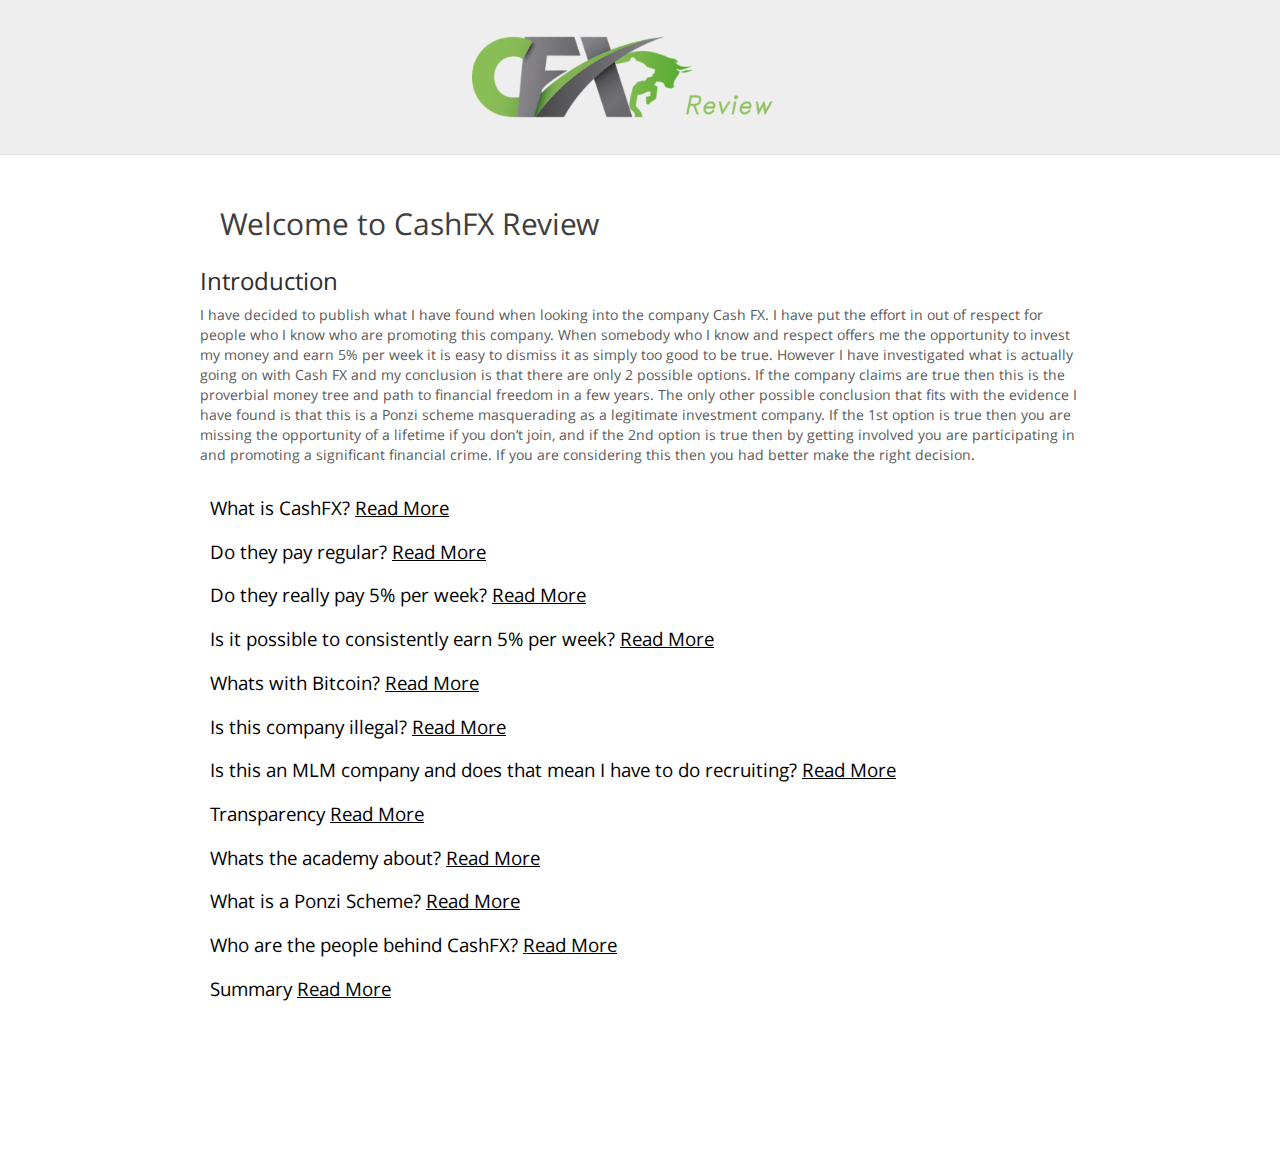
<file: index.html>
<!DOCTYPE HTML>
<html>
<head>
	<meta charset="UTF-8">
	<title>CashFX Review</title>
	<link rel="stylesheet" href="css/style.css" type="text/css">
</head>
<body>
	<div id="header">
		<div>
			<div class="logo">
				<a href="index.html">
					<img src="images/cashfxreview.png" alt="Cash FX Review Image"/>
				</a>
			</div>
		</div>
	</div>
	<div id="contents">
		<div id="tagline" class="clearfix">
			<h1>Welcome to CashFX Review</h1>
			<h2>Introduction</h2>
			<p class="smalltext">
				I have decided to publish what I have found when looking into the company Cash FX. I have put the effort in out of respect for people who I know who are promoting this company. When somebody who I know and respect offers me the opportunity to invest my money and earn 5% per week it is easy to dismiss it as simply too good to be true. However I have investigated what is actually going on with Cash FX and my conclusion is that there are only 2 possible options. If the company claims are true then this is the proverbial money tree and path to financial freedom in a few years. The only other possible conclusion that fits with the evidence I have found is that this is a Ponzi scheme masquerading as a legitimate investment company. If the 1st option is true then you are missing the opportunity of a lifetime if you don’t join, and if the 2nd option is true then by getting involved you are participating in and promoting a significant financial crime. If you are considering this then you had better make the right decision.
			</p>
			<div style="margin-left: 10px;">
				<h3>
					<a href="what-is-cashfx.html">What is CashFX? <span class="gimme-underline">Read More</span></a>
				</h3>
				<h3>
					<a href="do-they-pay-regular.html">Do they pay regular? <span class="gimme-underline">Read More</span></a>
				</h3>
				<h3>
					<a href="do-they-really-pay-5-percent-per-week.html">Do they really pay 5% per week? <span class="gimme-underline">Read More</span></a>
				</h3>
				<h3>
					<a href="is-it-possible-to-consistently-earn-5-percent-per-week.html">Is it possible to consistently earn 5% per week? <span class="gimme-underline">Read More</span></a>
				</h3>
				<h3>
					<a href="whats-with-bitcoin.html">Whats with Bitcoin? <span class="gimme-underline">Read More</span></a>
				</h3>
				<h3>
					<a href="is-this-company-illegal.html">Is this company illegal? <span class="gimme-underline">Read More</span></a>
				</h3>
				<h3>
					<a href="is-this-an-mlm-company-and-does-that-mean-i-have-to-do-recruiting.html">Is this an MLM company and does that mean I have to do recruiting? <span class="gimme-underline">Read More</span></a>
				</h3>
				<h3>
					<a href="transparency.html">Transparency <span class="gimme-underline">Read More</span></a>
				</h3>
				<h3>
					<a href="whats-the-academy-about.html">Whats the academy about? <span class="gimme-underline">Read More</span></a>
				</h3>
				<h3>
					<a href="what-is-a-ponzi-scheme.html">What is a Ponzi Scheme? <span class="gimme-underline">Read More</span></a>
				</h3>
				<h3>
					<a href="people.html">Who are the people behind CashFX? <span class="gimme-underline">Read More</span></a>
				</h3>
				<h3>
					<a href="summary.html">Summary <span class="gimme-underline">Read More</span></a>
				</h3>
			</div>
			<div>
				<p>
					
				</p>
				<p>
					
				</p>
				<p>
					
				</p>
			</div>
		</div>
	</div>
</body>
</html>
</file>
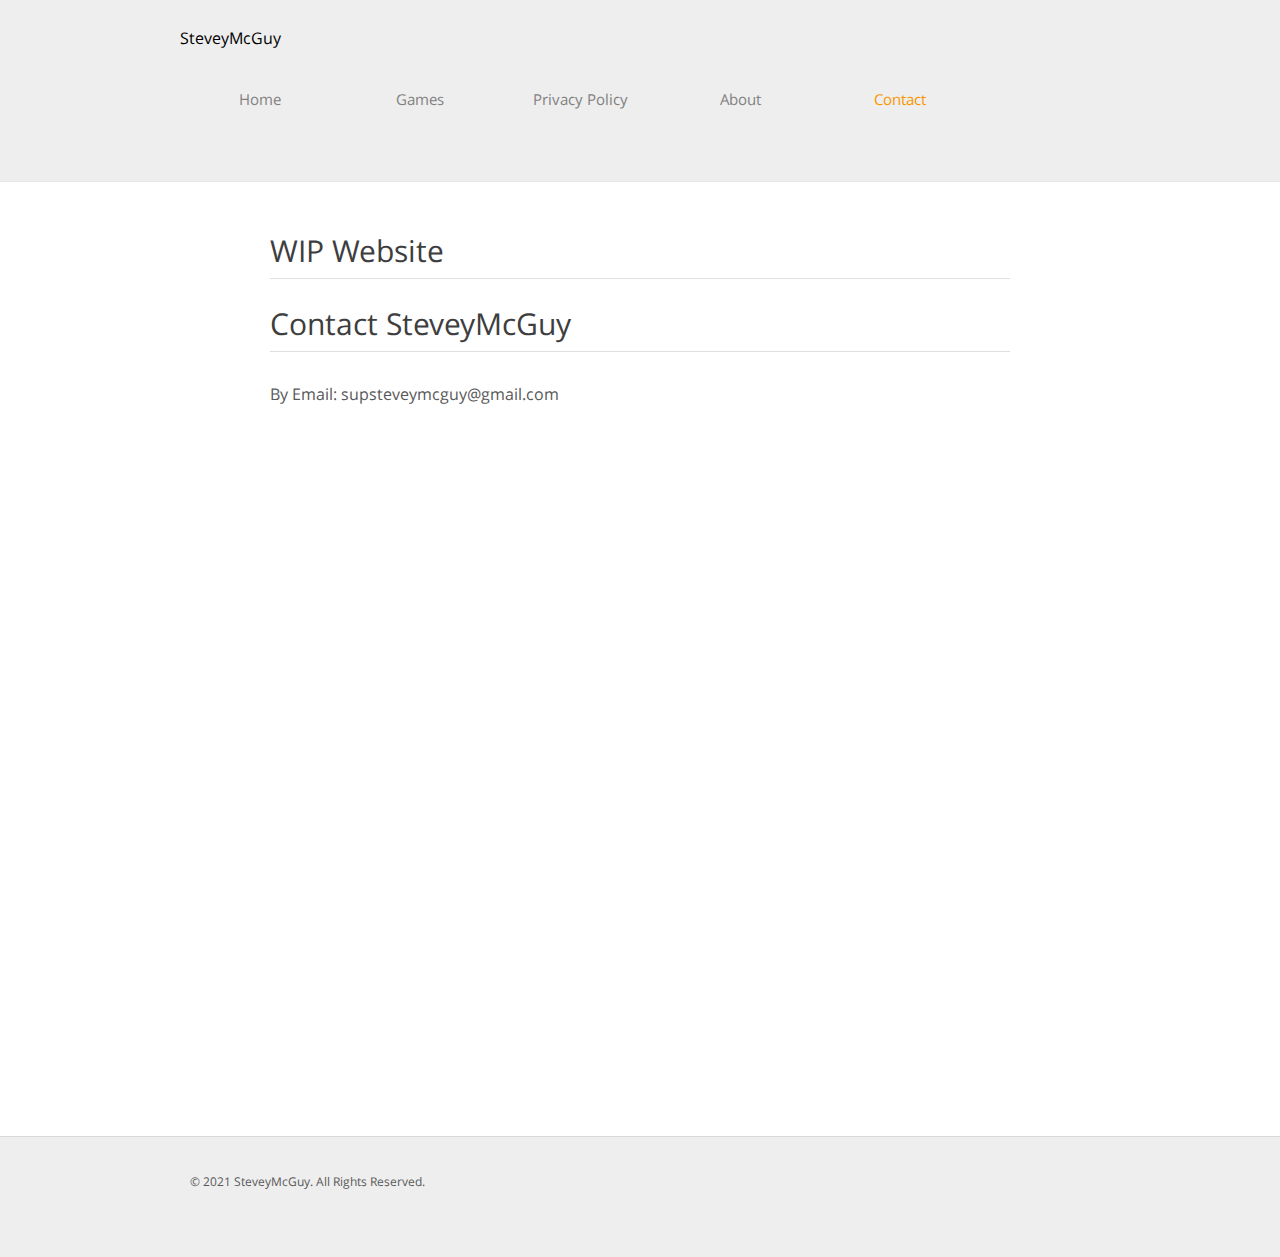
<file: contact.html>
<!DOCTYPE HTML>
<html>
<head>
	<meta charset="UTF-8">
	<title>Contact - Zerotype Website Template</title>
	<link rel="stylesheet" href="css/style.css" type="text/css">
</head>
<body>
	<div id="header">
		<div>
			<div class="logo">
				<a href="index.html">SteveyMcGuy</a>
			</div>
			<ul id="navigation">
				<li>
					<a href="index.html">Home</a>
				</li>
				<li>
					<a href="games.html">Games</a>
				</li>
				<li>
					<a href="privacy-policy.html">Privacy Policy</a>
				</li>
				<li>
					<a href="about.html">About</a>
				</li>
				<li class="active">
					<a href="contact.html">Contact</a>
				</li>
			</ul>
		</div>
	</div>
	<div id="contents">
		<div id="about">
			<h1>WIP Website</h1>
			<h1>Contact SteveyMcGuy</h1>
			<p>
				By Email: supsteveymcguy@gmail.com
			</p>
		</div>
	</div>
	<div id="footer">
		<div class="clearfix">
			<div id="connect">
				
			</div>
			<p>
				© 2021 SteveyMcGuy. All Rights Reserved.
			</p>
		</div>
	</div>
</body>
</html>
</file>
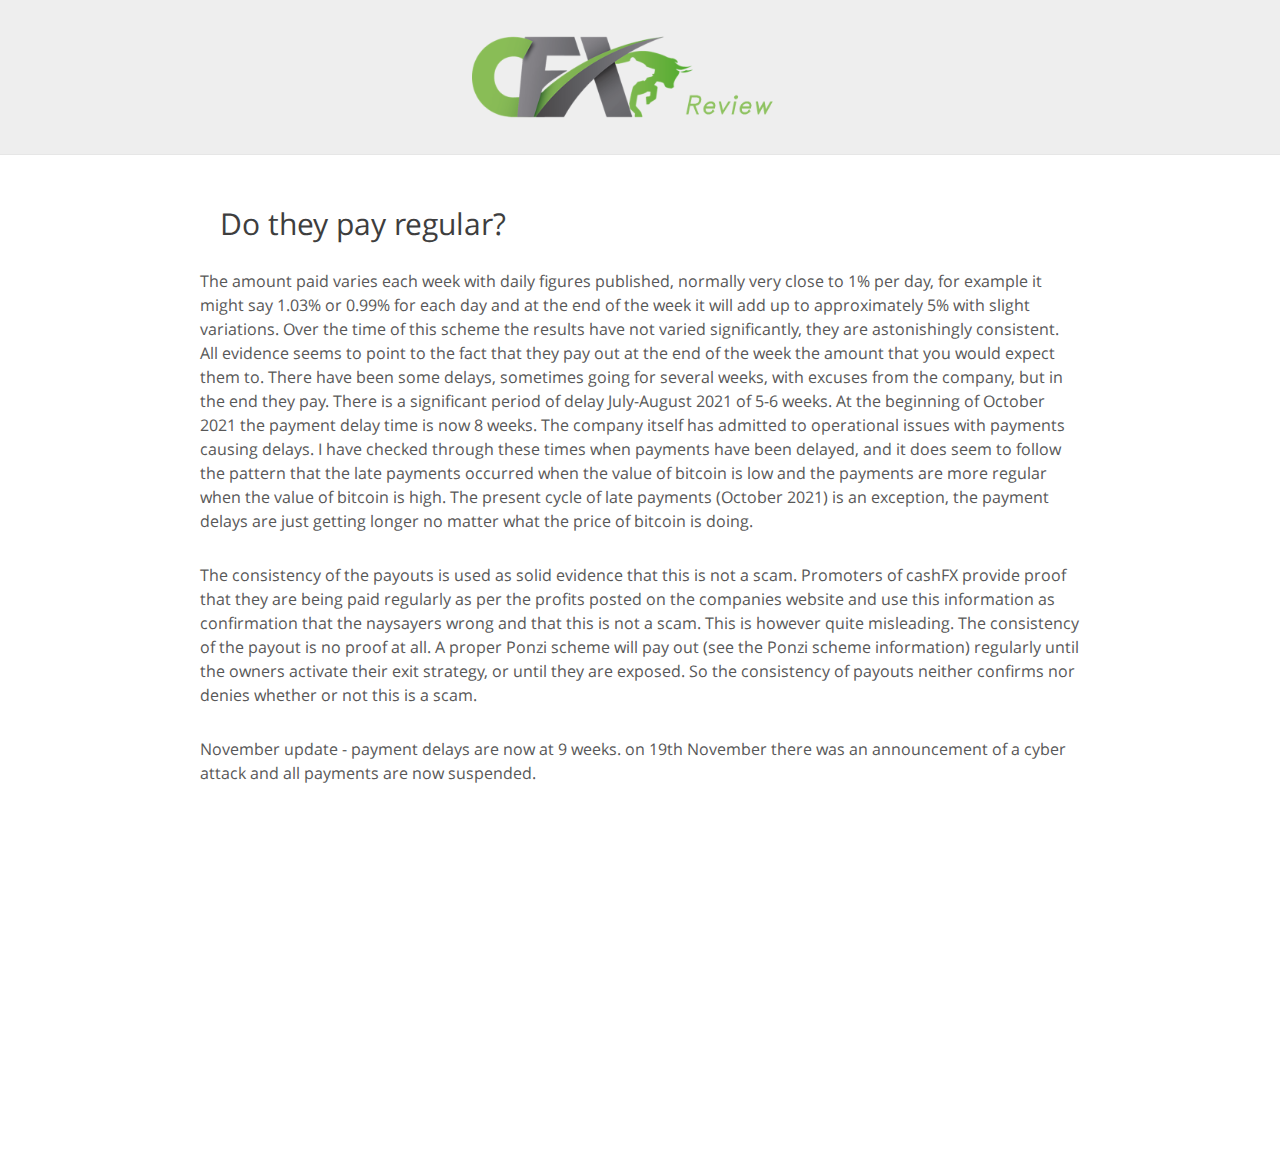
<file: do-they-pay-regular.html>
<!DOCTYPE HTML>
<html>
<head>
	<meta charset="UTF-8">
	<title>CashFX Review</title>
	<link rel="stylesheet" href="css/style.css" type="text/css">
</head>
<body>
	<div id="header">
		<div>
			<div class="logo">
				<a href="index.html">
					<img src="images/cashfxreview.png" alt="Cash FX Review Image"/>
				</a>
			</div>
		</div>
	</div>
	<div id="contents">
		<div id="tagline" class="clearfix">
			<h1>Do they pay regular?</h1>
			<p>
				The amount paid varies each week with daily figures published, normally very close to 1% per day, for example it might say 1.03% or 0.99% for each day and at the end of the week it will add up to approximately 5% with slight variations. Over the time of this scheme the results have not varied significantly, they are astonishingly consistent. All evidence seems to point to the fact that they pay out at the end of the week the amount that you would expect them to. There have been some delays, sometimes going for several weeks, with excuses from the company, but in the end they pay. There is a significant period of delay July-August 2021 of 5-6 weeks. At the beginning of October 2021 the payment delay time is now 8 weeks. The company itself has admitted to operational issues with payments causing delays. I have checked through these times when payments have been delayed, and it does seem to follow the pattern that the late payments occurred when the value of bitcoin is low and the payments are more regular when the value of bitcoin is high. The present cycle of late payments (October 2021) is an exception, the payment delays are just getting longer no matter what the price of bitcoin is doing. 
			</p>
			<p>
				The consistency of the payouts is used as solid evidence that this is not a scam. Promoters of cashFX provide proof that they are being paid regularly as per the profits posted on the companies website and use this information as confirmation that the naysayers wrong and that this is not a scam. This is however quite misleading. The consistency of the payout is no proof at all. A proper Ponzi scheme will pay out (see the Ponzi scheme information) regularly until the owners activate their exit strategy, or until they are exposed. So the consistency of payouts neither confirms nor denies whether or not this is a scam.
			</p>
			<p>
				November update - payment delays are now at 9 weeks. on 19th November there was an announcement of a cyber attack and all payments are now suspended.
			</p>
		</div>
	</div>
</body>
</html>
</file>
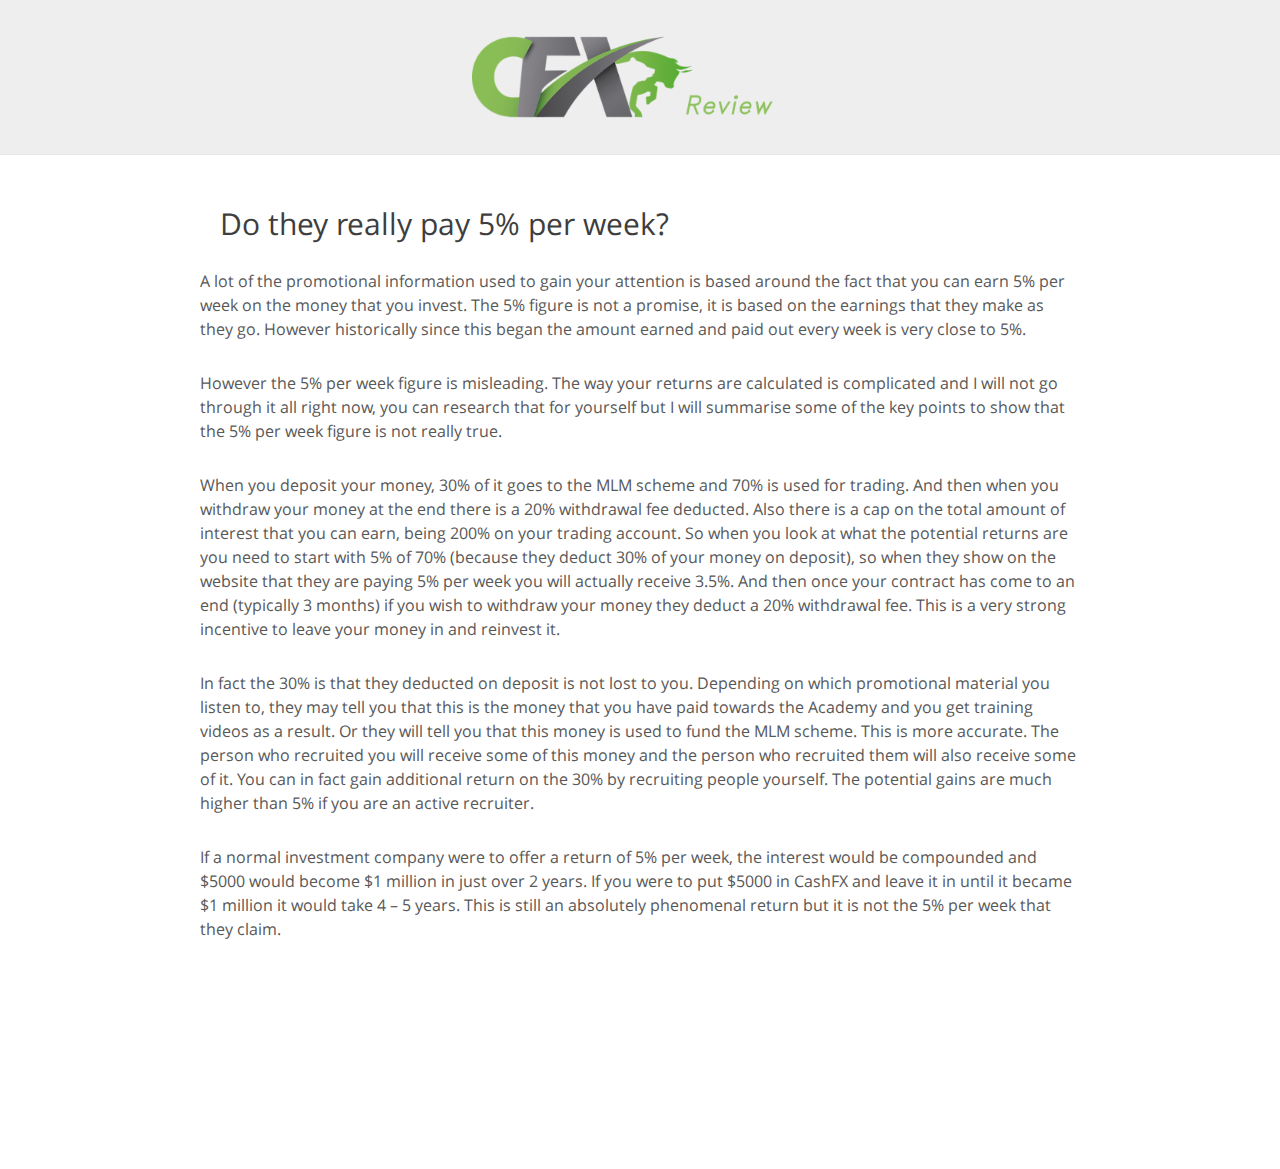
<file: do-they-really-pay-5-percent-per-week.html>
<!DOCTYPE HTML>
<html>
<head>
	<meta charset="UTF-8">
	<title>CashFX Review</title>
	<link rel="stylesheet" href="css/style.css" type="text/css">
</head>
<body>
	<div id="header">
		<div>
			<div class="logo">
				<a href="index.html">
					<img src="images/cashfxreview.png" alt="Cash FX Review Image"/>
				</a>
			</div>
		</div>
	</div>
	<div id="contents">
		<div id="tagline" class="clearfix">
			<h1>Do they really pay 5% per week?</h1>
			<p>
				A lot of the promotional information used to gain your attention is based around the fact that you can earn 5% per week on the money that you invest. The 5% figure is not a promise, it is based on the earnings that they make as they go. However historically since this began the amount earned and paid out every week is very close to 5%.
			</p>
			<p>
				However the 5% per week figure is misleading. The way your returns are calculated is complicated and I will not go through it all right now, you can research that for yourself but I will summarise some of the key points to show that the 5% per week figure is not really true.
			</p>
			<p>
				When you deposit your money, 30% of it goes to the MLM scheme and 70% is used for trading. And then when you withdraw your money at the end there is a 20% withdrawal fee deducted. Also there is a cap on the total amount of interest that you can earn, being 200% on your trading account. So when you look at what the potential returns are you need to start with 5% of 70% (because they deduct 30% of your money on deposit), so when they show on the website that they are paying 5% per week you will actually receive 3.5%. And then once your contract has come to an end (typically 3 months) if you wish to withdraw your money they deduct a 20% withdrawal fee. This is a very strong incentive to leave your money in and reinvest it.
			</p>
			<p>
				In fact the 30% is that they deducted on deposit is not lost to you. Depending on which promotional material you listen to, they may tell you that this is the money that you have paid towards the Academy and you get training videos as a result. Or they will tell you that this money is used to fund the MLM scheme. This is more accurate. The person who recruited you will receive some of this money and the person who recruited them will also receive some of it. You can in fact gain additional return on the 30% by recruiting people yourself. The potential gains are much higher than 5% if you are an active recruiter.
			</p>
			<p>
				If a normal investment company were to offer a return of 5% per week, the interest would be compounded and $5000 would become $1 million in just over 2 years. If you were to put $5000 in CashFX and leave it in until it became $1 million it would take 4 – 5 years. This is still an absolutely phenomenal return but it is not the 5% per week that they claim.
			</p>
		</div>
	</div>
</body>
</html>
</file>
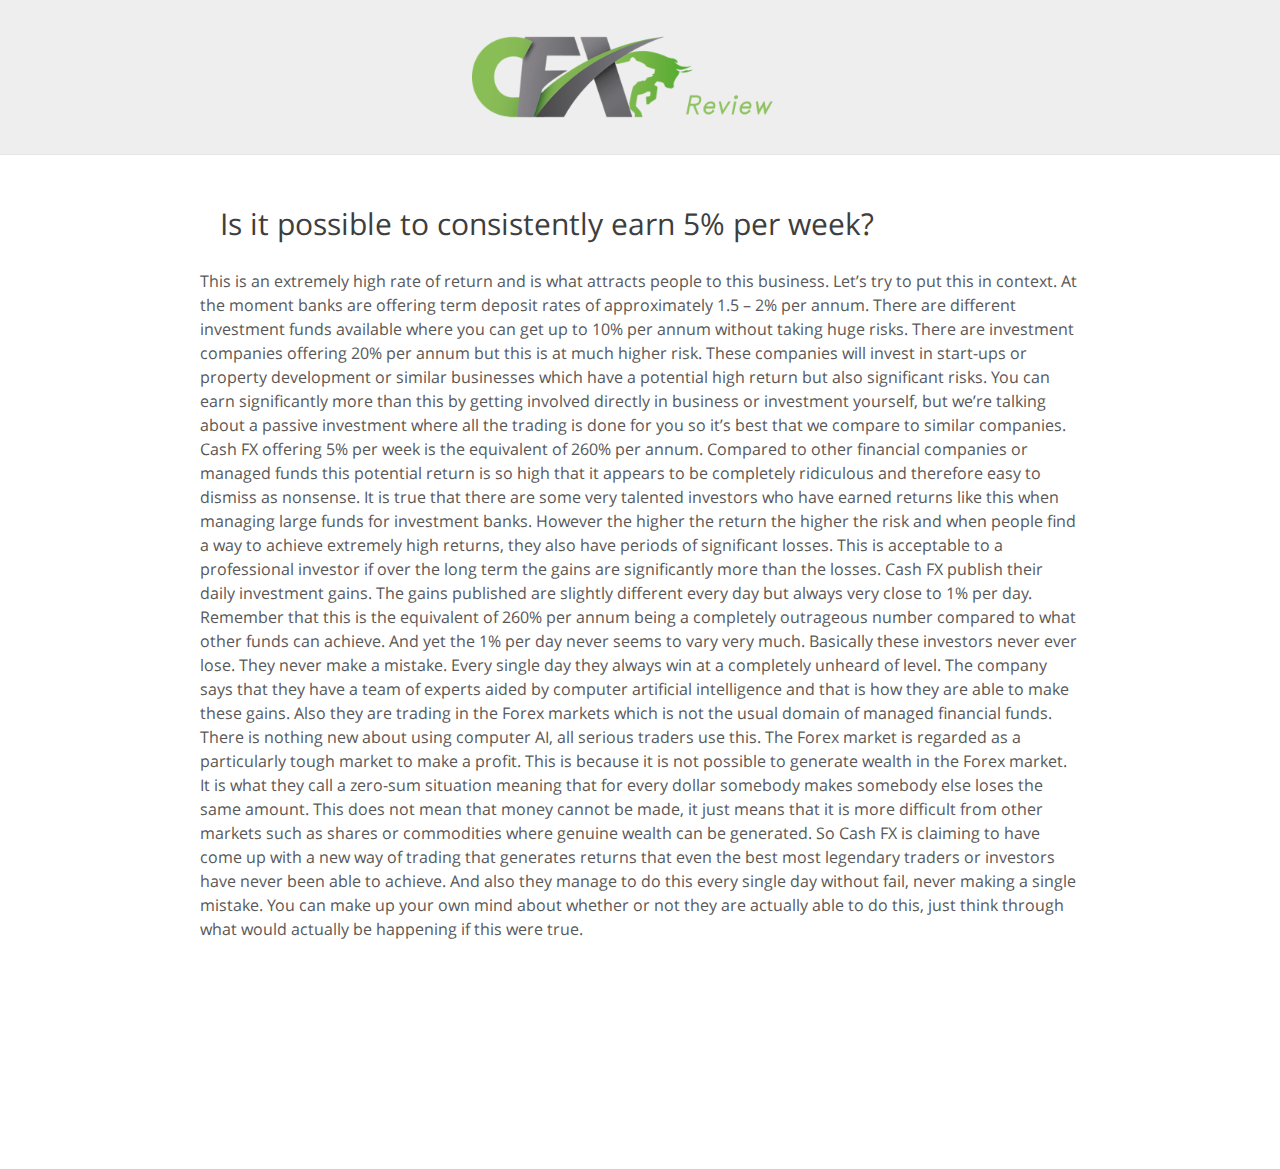
<file: is-it-possible-to-consistently-earn-5-percent-per-week.html>
<!DOCTYPE HTML>
<html>
<head>
	<meta charset="UTF-8">
	<title>CashFX Review</title>
	<link rel="stylesheet" href="css/style.css" type="text/css">
</head>
<body>
	<div id="header">
		<div>
			<div class="logo">
				<a href="index.html">
					<img src="images/cashfxreview.png" alt="Cash FX Review Image"/>
				</a>
			</div>
		</div>
	</div>
	<div id="contents">
		<div id="tagline" class="clearfix">
			<h1>Is it possible to consistently earn 5% per week?</h1>
			<p>
				This is an extremely high rate of return and is what attracts people to this business. Let’s try to put this in context. At the moment banks are offering term deposit rates of approximately 1.5 – 2% per annum. There are different investment funds available where you can get up to 10% per annum without taking huge risks. There are investment companies offering 20% per annum but this is at much higher risk. These companies will invest in start-ups or property development or similar businesses which have a potential high return but also significant risks. You can earn significantly more than this by getting involved directly in business or investment yourself, but we’re talking about a passive investment where all the trading is done for you so it’s best that we compare to similar companies. Cash FX offering 5% per week is the equivalent of 260% per annum. Compared to other financial companies or managed funds this potential return is so high that it appears to be completely ridiculous and therefore easy to dismiss as nonsense. It is true that there are some very talented investors who have earned returns like this when managing large funds for investment banks. However the higher the return the higher the risk and when people find a way to achieve extremely high returns, they also have periods of significant losses. This is acceptable to a professional investor if over the long term the gains are significantly more than the losses. Cash FX publish their daily investment gains. The gains published are slightly different every day but always very close to 1% per day. Remember that this is the equivalent of 260% per annum being a completely outrageous number compared to what other funds can achieve. And yet the 1% per day never seems to vary very much. Basically these investors never ever lose. They never make a mistake. Every single day they always win at a completely unheard of level. The company says that they have a team of experts aided by computer artificial intelligence and that is how they are able to make these gains. Also they are trading in the Forex markets which is not the usual domain of managed financial funds. There is nothing new about using computer AI, all serious traders use this. The Forex market is regarded as a particularly tough market to make a profit. This is because it is not possible to generate wealth in the Forex market. It is what they call a zero-sum situation meaning that for every dollar somebody makes somebody else loses the same amount. This does not mean that money cannot be made, it just means that it is more difficult from other markets such as shares or commodities where genuine wealth can be generated. So Cash FX is claiming to have come up with a new way of trading that generates returns that even the best most legendary traders or investors have never been able to achieve. And also they manage to do this every single day without fail, never making a single mistake. You can make up your own mind about whether or not they are actually able to do this, just think through what would actually be happening if this were true.
			</p>
		</div>
	</div>
</body>
</html>
</file>
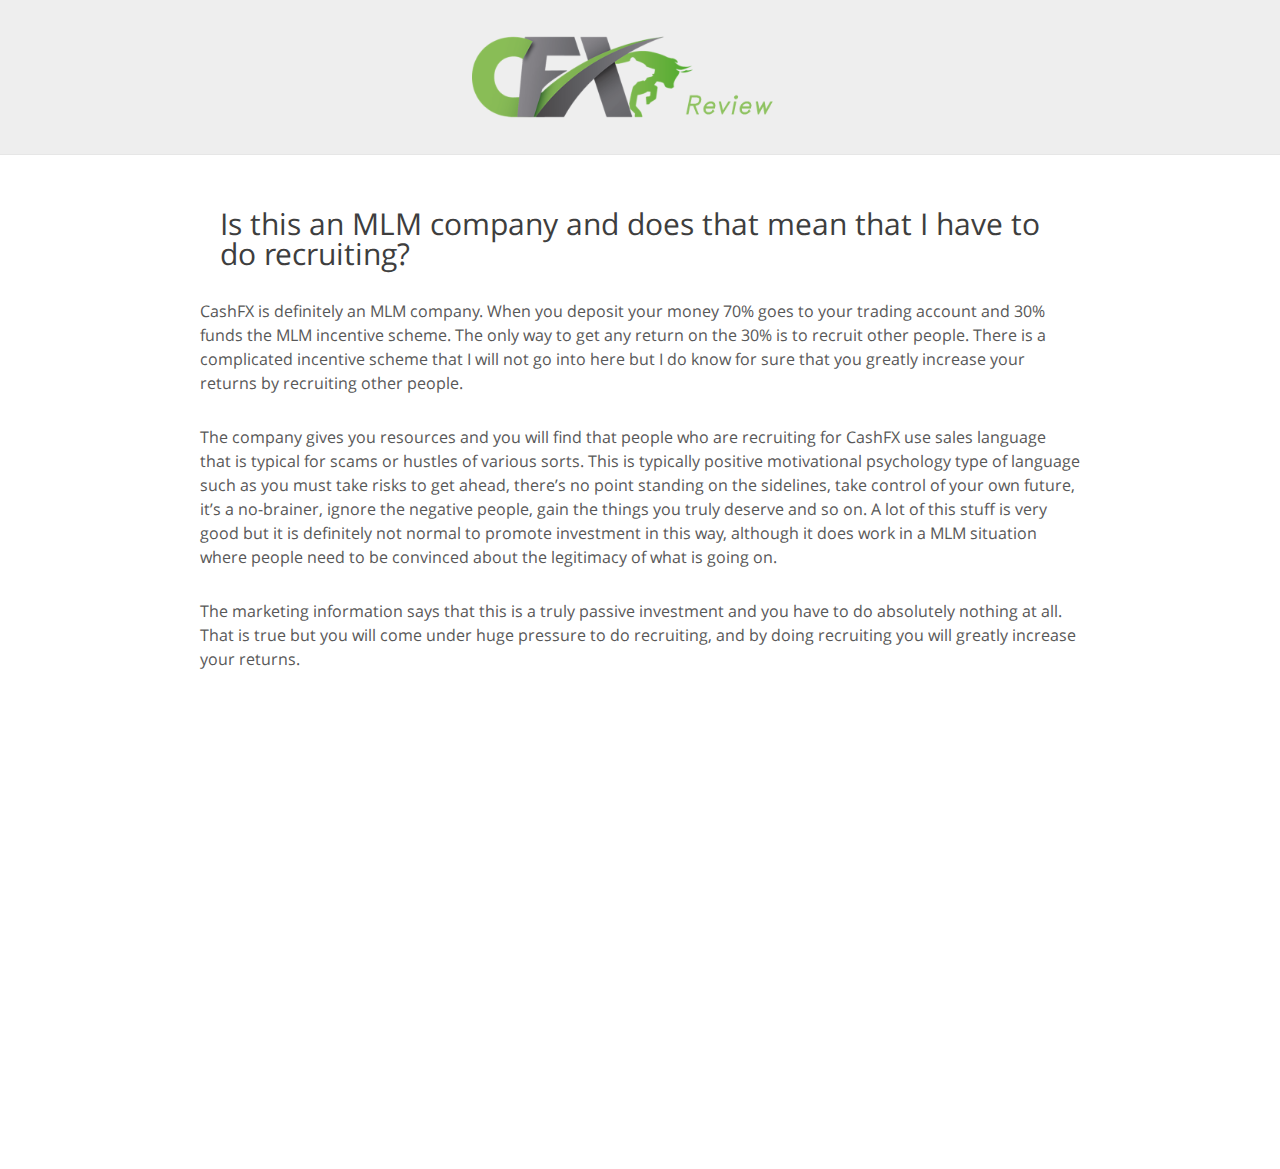
<file: is-this-an-mlm-company-and-does-that-mean-i-have-to-do-recruiting.html>
<!DOCTYPE HTML>
<html>
<head>
	<meta charset="UTF-8">
	<title>CashFX Review</title>
	<link rel="stylesheet" href="css/style.css" type="text/css">
</head>
<body>
	<div id="header">
		<div>
			<div class="logo">
				<a href="index.html">
					<img src="images/cashfxreview.png" alt="Cash FX Review Image"/>
				</a>
			</div>
		</div>
	</div>
	<div id="contents">
		<div id="tagline" class="clearfix">
			<h1>Is this an MLM company and does that mean that I have to do recruiting?</h1>
			<p>
				CashFX is definitely an MLM company. When you deposit your money 70% goes to your trading account and 30% funds the MLM incentive scheme. The only way to get any return on the 30% is to recruit other people. There is a complicated incentive scheme that I will not go into here but I do know for sure that you greatly increase your returns by recruiting other people.
			</p>
			<p>
				The company gives you resources and you will find that people who are recruiting for CashFX use sales language that is typical for scams or hustles of various sorts. This is typically positive motivational psychology type of language such as you must take risks to get ahead, there’s no point standing on the sidelines, take control of your own future, it’s a no-brainer, ignore the negative people, gain the things you truly deserve and so on. A lot of this stuff is very good but it is definitely not normal to promote investment in this way, although it does work in a MLM situation where people need to be convinced about the legitimacy of what is going on.
			</p>
			<p>
				The marketing information says that this is a truly passive investment and you have to do absolutely nothing at all. That is true but you will come under huge pressure to do recruiting, and by doing recruiting you will greatly increase your returns.
			</p>
		</div>
	</div>
</body>
</html>
</file>
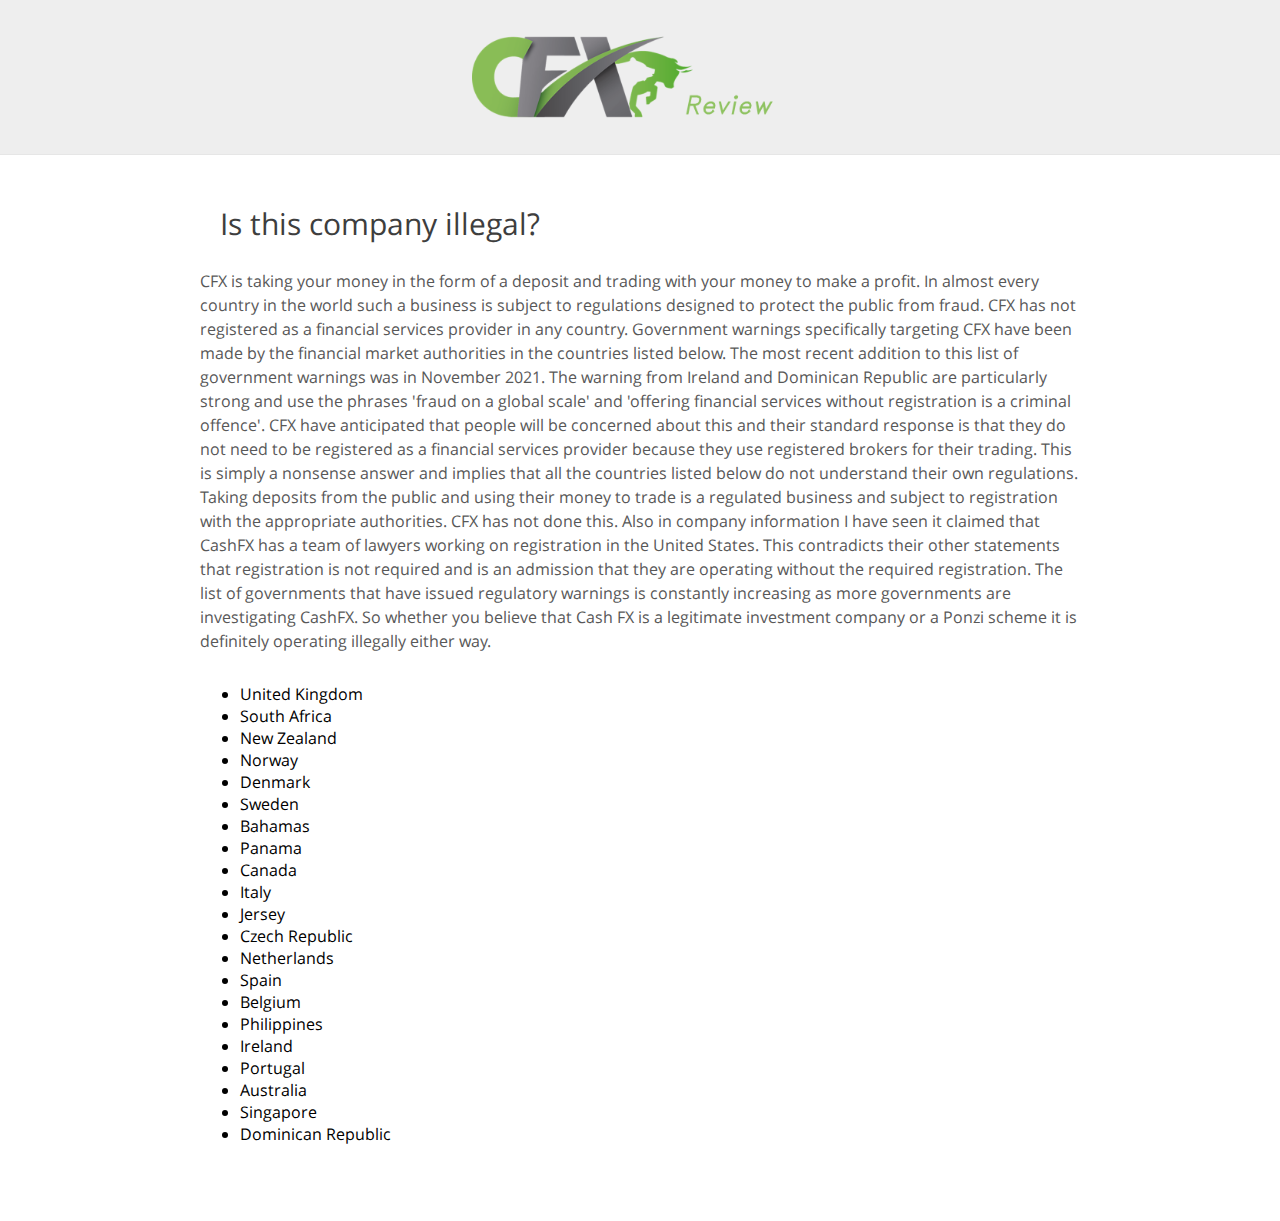
<file: is-this-company-illegal.html>
<!DOCTYPE HTML>
<html>
<head>
	<meta charset="UTF-8">
	<title>CashFX Review</title>
	<link rel="stylesheet" href="css/style.css" type="text/css">
</head>
<body>
	<div id="header">
		<div>
			<div class="logo">
				<a href="index.html">
					<img src="images/cashfxreview.png" alt="Cash FX Review Image"/>
				</a>
			</div>
		</div>
	</div>
	<div id="contents">
		<div id="tagline" class="clearfix">
			<h1>Is this company illegal?</h1>
			<p>
				CFX is taking your money in the form of a deposit and trading with your money to make a profit. In almost every country in the world such a business is subject to regulations designed to protect the public from fraud. CFX has not registered as a financial services provider in any country. Government warnings specifically targeting CFX have been made by the financial market authorities in the countries listed below. The most recent addition to this list of government warnings was in November 2021. The warning from Ireland and Dominican Republic are particularly strong and use the phrases 'fraud on a global scale' and 'offering financial services without registration is a criminal offence'. CFX have anticipated that people will be concerned about this and their standard response is that they do not need to be registered as a financial services provider because they use registered brokers for their trading. This is simply a nonsense answer and implies that all the countries listed below do not understand their own regulations. Taking deposits from the public and using their money to trade is a regulated business and subject to registration with the appropriate authorities. CFX has not done this. Also in company information I have seen it claimed that CashFX has a team of lawyers working on registration in the United States. This contradicts their other statements that registration is not required and is an admission that they are operating without the required registration. The list of governments that have issued regulatory warnings is constantly increasing as more governments are investigating CashFX. So whether you believe that Cash FX is a legitimate investment company or a Ponzi scheme it is definitely operating illegally either way.
			</p>
			<ul>
				<li>United Kingdom</li>
				<li>South Africa</li>
				<li>New Zealand</li>
				<li>Norway </li>
				<li>Denmark </li>
				<li>Sweden </li>
				<li>Bahamas </li>
				<li>Panama </li>
				<li>Canada </li>
				<li>Italy </li>
				<li>Jersey </li>
				<li>Czech Republic </li>
				<li>Netherlands </li>
				<li>Spain </li>
				<li>Belgium </li>
				<li>Philippines </li>
				<li>Ireland </li>
				<li>Portugal </li>
				<li>Australia </li>
				<li>Singapore </li>
				<li>Dominican Republic </li>

			</ul>
		</div>
	</div>
</body>
</html>
</file>
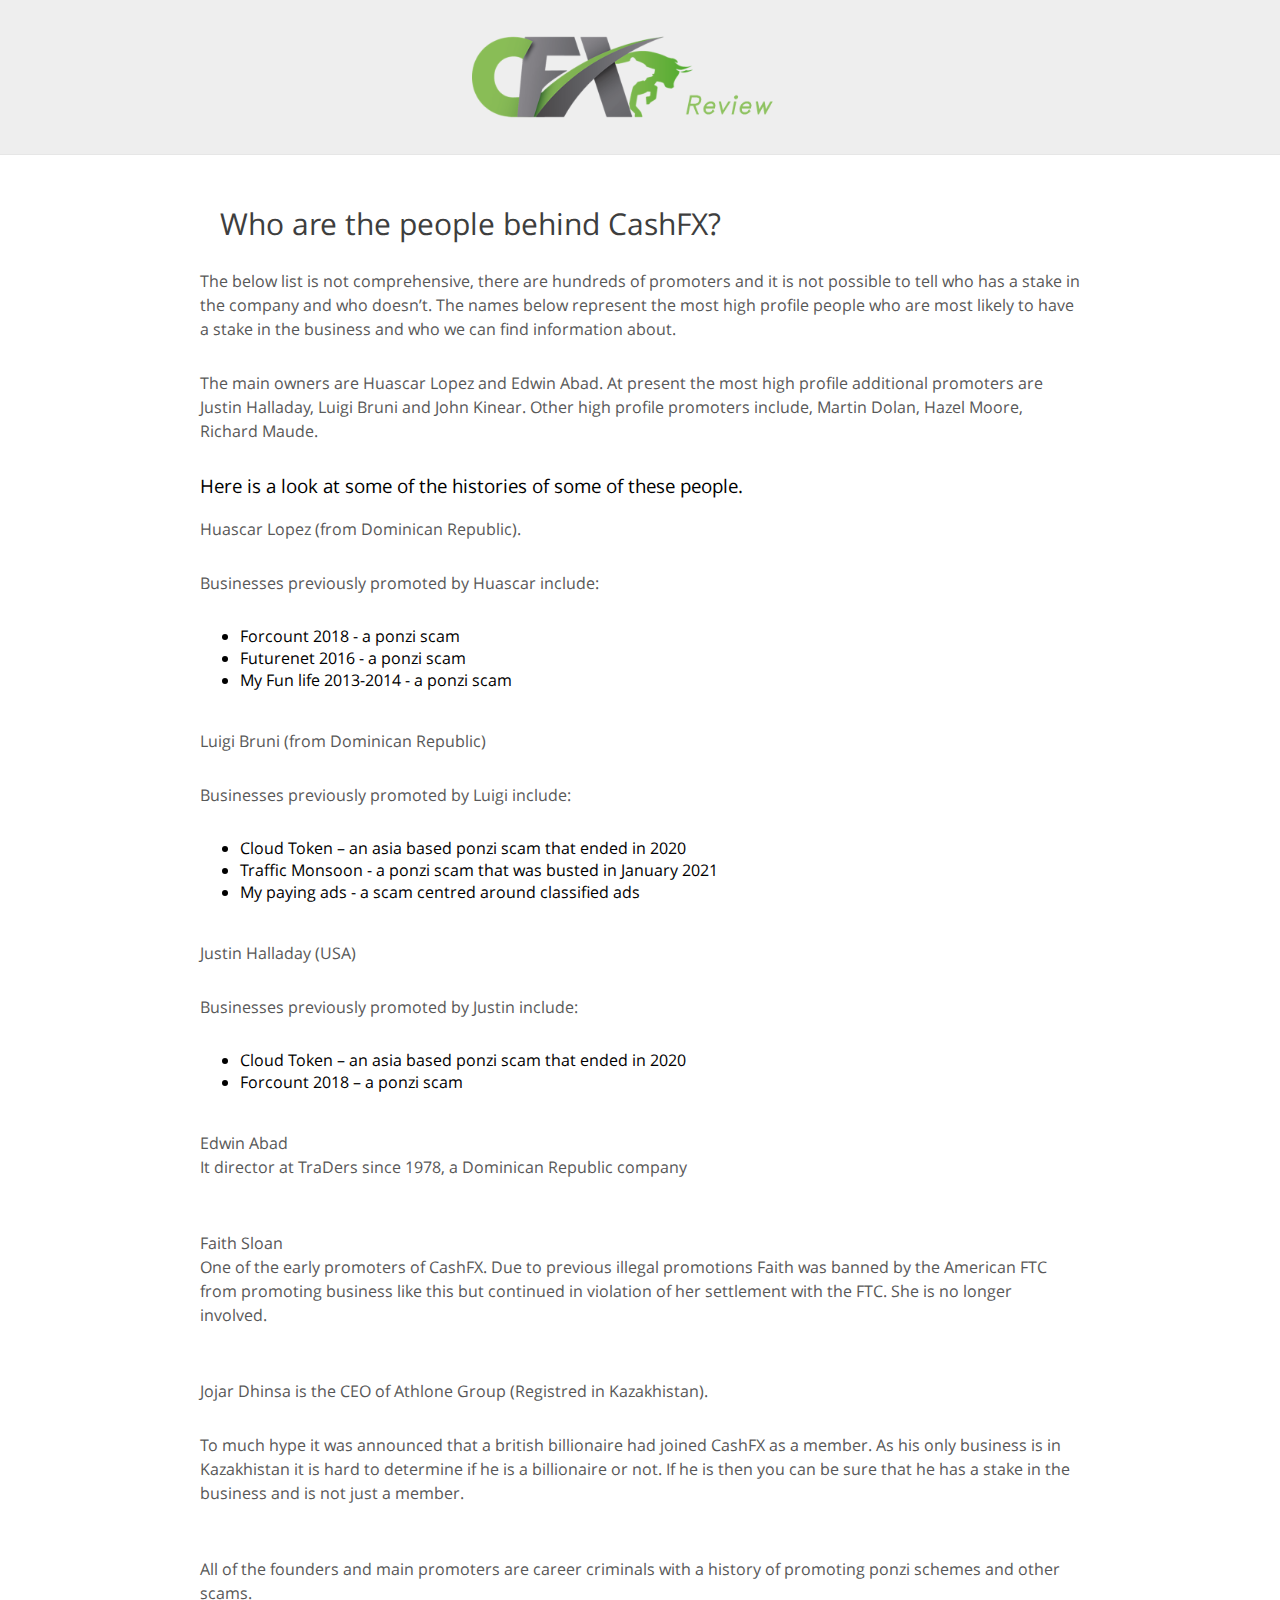
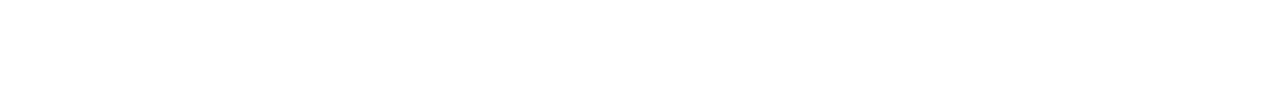
<file: people.html>
<!DOCTYPE HTML>
<html>
<head>
	<meta charset="UTF-8">
	<title>CashFX Review</title>
	<link rel="stylesheet" href="css/style.css" type="text/css">
</head>
<body>
	<div id="header">
		<div>
			<div class="logo">
				<a href="index.html">
					<img src="images/cashfxreview.png" alt="Cash FX Review Image"/>
				</a>
			</div>
		</div>
	</div>
	<div id="contents">
		<div id="tagline" class="clearfix">
			<h1>Who are the people behind CashFX?</h1>
			<p>
				The below list is not comprehensive, there are hundreds of promoters and it is not possible to tell who has a stake in the company and who doesn’t. The names below represent the most high profile people who are most likely to have a stake in the business and who we can find information about.
			</p>      
			<p>
				The main owners are Huascar Lopez and Edwin Abad. At present the most high profile additional promoters are Justin Halladay, Luigi Bruni and John Kinear. Other high profile promoters include, Martin Dolan, Hazel Moore, Richard Maude.
			</p>
      			<h3>
      				Here is a look at some of the histories of some of these people.
			</h3>
        <p>
      Huascar Lopez (from Dominican Republic).
			</p>
              <p>
      Businesses previously promoted by Huascar include:
			</p>
			<ul>
				<li>Forcount  2018  - a ponzi scam</li>
				<li>Futurenet 2016  - a ponzi scam</li>
				<li>My Fun life 2013-2014  - a ponzi scam</li>
			</ul>
			<br>
			<p>
      Luigi Bruni (from Dominican Republic)    
			</p>
              <p>
      Businesses previously promoted by Luigi include:
			</p>
			<ul>
				<li>Cloud Token – an asia based ponzi scam that ended in 2020</li>
				<li>Traffic Monsoon  -  a ponzi scam that was busted in January 2021</li>
				<li>My paying ads -  a scam centred around classified ads</li>
			</ul>
			<br>
			<p>
      Justin Halladay (USA)    
			</p>
              <p>
      Businesses previously promoted by Justin include:
			</p>
			<ul>
				<li>Cloud Token – an asia based ponzi scam that ended in 2020</li>
				<li>Forcount  2018 – a ponzi scam</li>
			</ul>
			<br>
			<p>
      Edwin Abad <br> It director at TraDers since 1978,  a Dominican Republic company    
			</p>
			<br>
			<p>
      Faith Sloan <br> One of the early promoters of CashFX. Due to previous illegal promotions Faith was banned by the American FTC from promoting business like this but continued in violation of her settlement with the FTC. She is no longer involved. 
  			</p>
			<br>
			<p>
      Jojar Dhinsa  is the CEO of Athlone Group (Registred in Kazakhistan).
  			</p>
			<p>
      To much hype it was announced that a british billionaire had joined CashFX as a member. As his only business is in Kazakhistan it is hard to determine if he is a billionaire or not. If he is then you can be sure that he has a stake in the business and is not just a member.
  			</p>
			<br>
			<p>
      All of the founders and main promoters are career criminals with a history of promoting ponzi schemes and other scams.
  			</p>
		</div>
	</div>
</body>
</html>
</file>
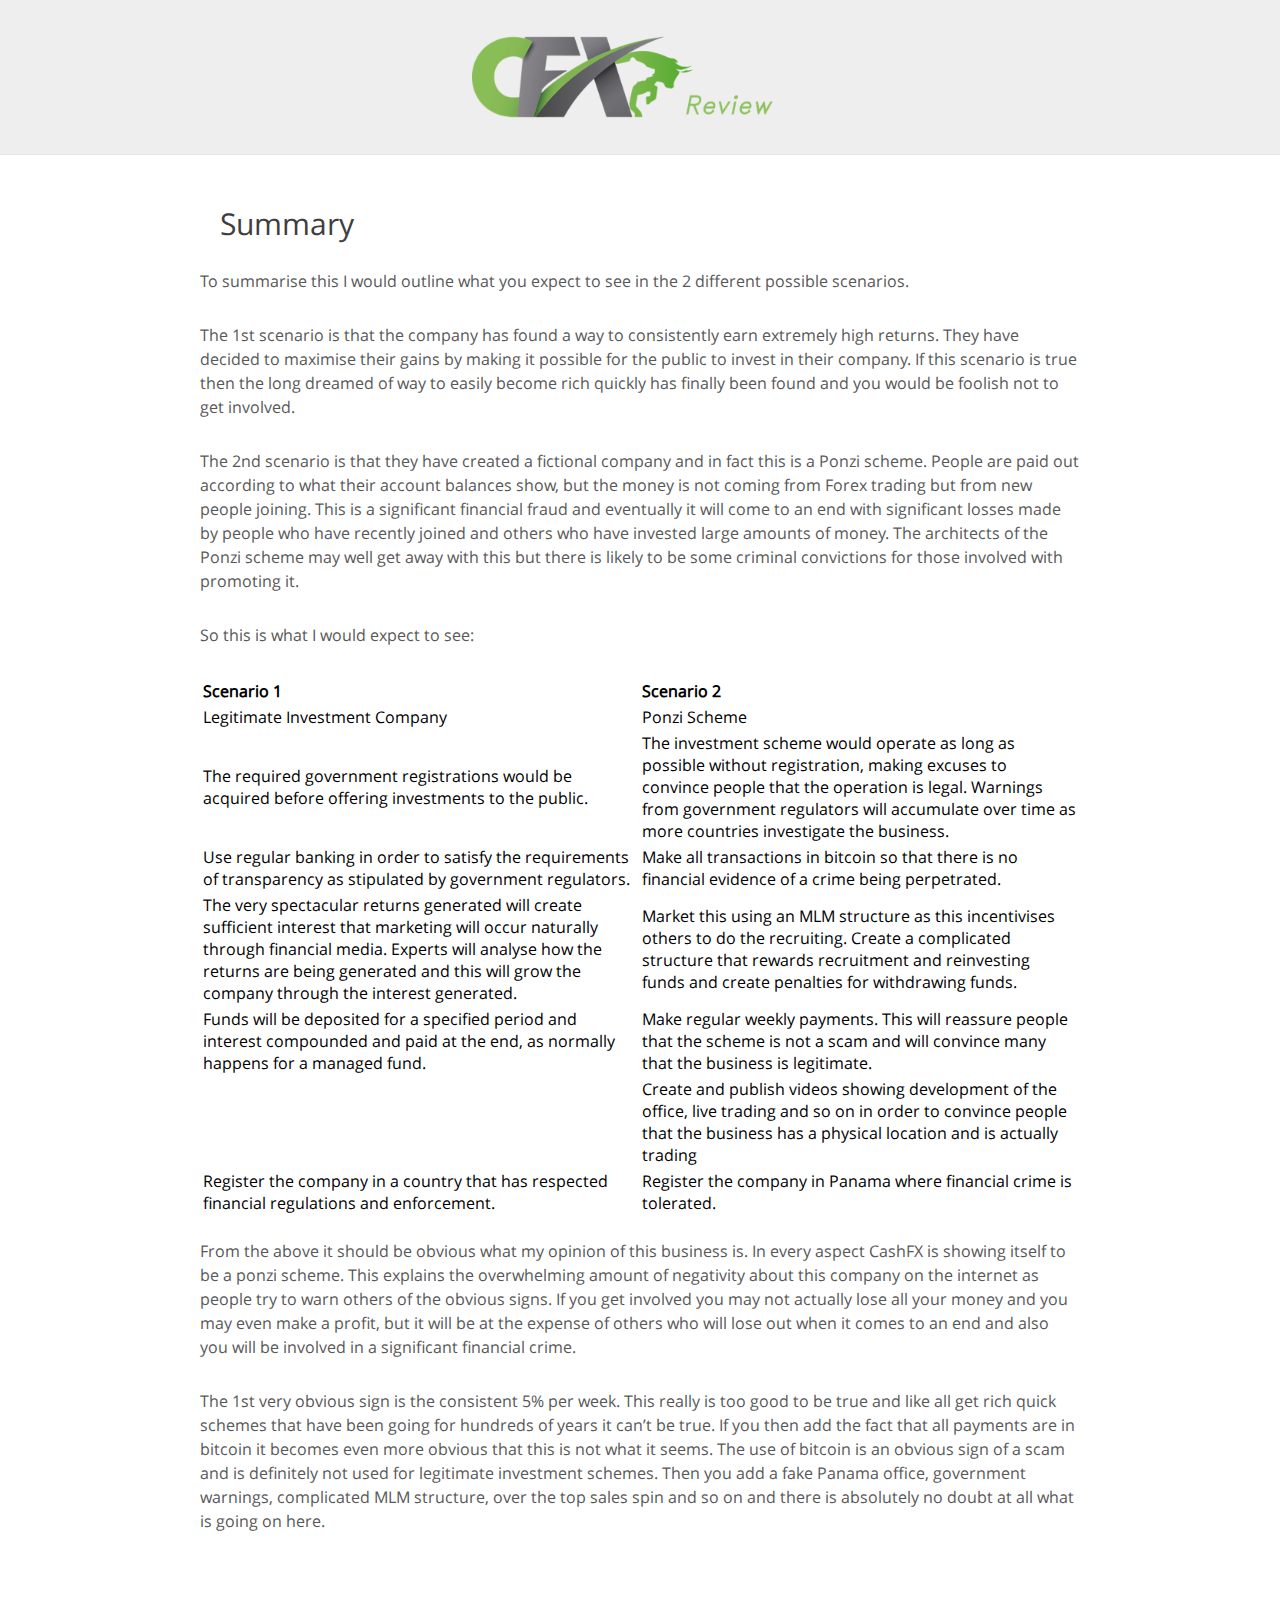
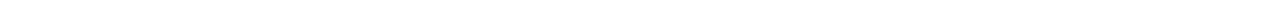
<file: summary.html>
<!DOCTYPE HTML>
<html>
<head>
	<meta charset="UTF-8">
	<title>CashFX Review</title>
	<link rel="stylesheet" href="css/style.css" type="text/css">
</head>
<body>
	<div id="header">
		<div>
			<div class="logo">
				<a href="index.html">
					<img src="images/cashfxreview.png" alt="Cash FX Review Image"/>
				</a>
			</div>
		</div>
	</div>
	<div id="contents">
		<div id="tagline" class="clearfix">
			<h1>Summary</h1>
			<p>
				To summarise this I would outline what you expect to see in the 2 different possible scenarios.
			</p>
			<p>
				The 1st scenario is that the company has found a way to consistently earn extremely high returns. They have decided to maximise their gains by making it possible for the public to invest in their company. If this scenario is true then the long dreamed of way to easily become rich quickly has finally been found and you would be foolish not to get involved.
			</p>
			<p>
				The 2nd scenario is that they have created a fictional company and in fact this is a Ponzi scheme. People are paid out according to what their account balances show, but the money is not coming from Forex trading but from new people joining. This is a significant financial fraud and eventually it will come to an end with significant losses made by people who have recently joined and others who have invested large amounts of money. The architects of the Ponzi scheme may well get away with this but there is likely to be some criminal convictions for those involved with promoting it.
			</p>
			<p>
				So this is what I would expect to see:
			</p>
			<table>
				<tr>
					<th>Scenario 1</th>
					<th>Scenario 2</th>
				</tr>
				<tr>
					<td>Legitimate Investment Company</td>
					<td>Ponzi Scheme</td>
				</tr>
				<tr>
					<td>The required government registrations would be acquired before offering investments to the public.</td>
					<td>The investment scheme would operate as long as possible without registration, making excuses to convince people that the operation is legal. Warnings from government regulators will accumulate over time as more countries investigate the business.</td>
				</tr>
				<tr>
					<td>Use regular banking in order to satisfy the requirements of transparency as stipulated by government regulators.</td>
					<td>Make all transactions in bitcoin so that there is no financial evidence of a crime being perpetrated.</td>
				</tr>
				<tr>
					<td>The very spectacular returns generated will create sufficient interest that marketing will occur naturally through financial media. Experts will analyse how the returns are being generated and this will grow the company through the interest generated.</td>
					<td>Market this using an MLM structure as this incentivises others to do the recruiting. Create a complicated structure that rewards recruitment and reinvesting funds and create penalties for withdrawing funds.</td>
				</tr>
				<tr>
					<td>Funds will be deposited for a specified period and interest compounded and paid at the end, as normally happens for a managed fund.</td>
					<td>Make regular weekly payments. This will reassure people that the scheme is not a scam and will convince many that the business is legitimate.</td>
				</tr>
				<tr>
					<td></td>
					<td>Create and publish videos showing development of the office, live trading and so on in order to convince people that the business has a physical location and is actually trading</td>
				</tr>
				<tr>
					<td>Register the company in a country that has respected financial regulations and enforcement.</td>
					<td>Register the company in Panama where financial crime is tolerated.</td>
				</tr>
			</table>
			<br>
			<p>
				From the above it should be obvious what my opinion of this business is. In every aspect CashFX is showing itself to be a ponzi scheme. This explains the overwhelming amount of negativity about this company on the internet as people try to warn others of the obvious signs. If you get involved you may not actually lose all your money and you may even make a profit, but it will be at the expense of others who will lose out when it comes to an end and also you will be involved in a significant financial crime.
			</p>
			<p>
				The 1st very obvious sign is the consistent 5% per week. This really is too good to be true and like all get rich quick schemes that have been going for hundreds of years it can’t be true. If you then add the fact that all payments are in bitcoin it becomes even more obvious that this is not what it seems. The use of bitcoin is an obvious sign of a scam and is definitely not used for legitimate investment schemes. Then you add a fake Panama office, government warnings, complicated MLM structure, over the top sales spin and so on and there is absolutely no doubt at all what is going on here.
			</p>
		</div>
	</div>
</body>
</html>
</file>
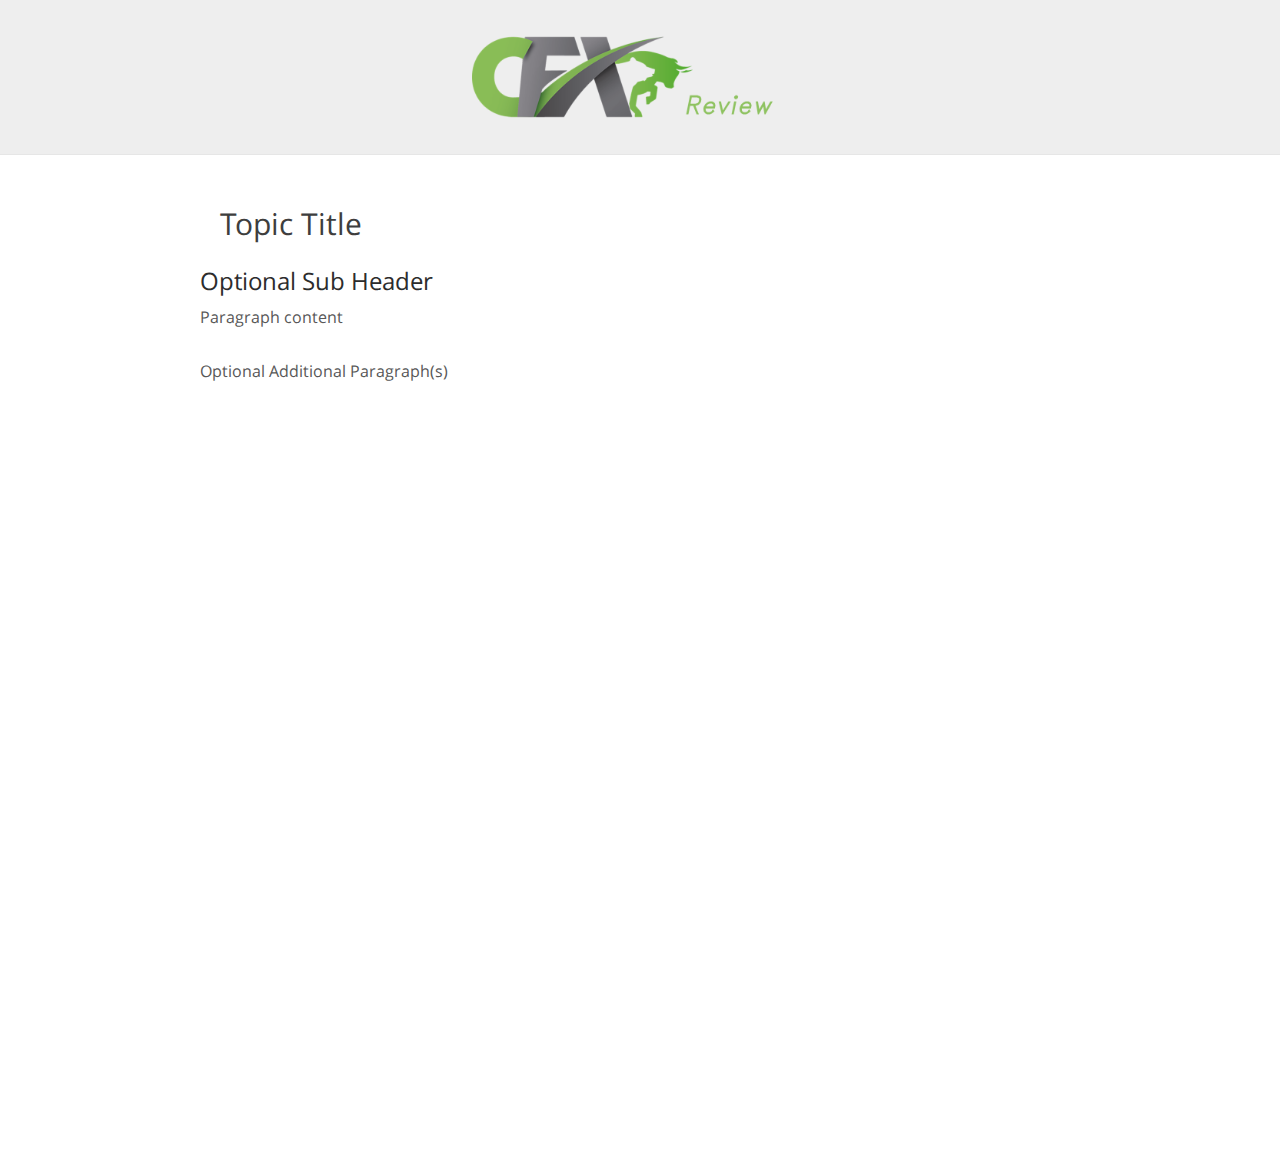
<file: template.html>
<!DOCTYPE HTML>
<html>
<head>
	<meta charset="UTF-8">
	<title>CashFX Review</title>
	<link rel="stylesheet" href="css/style.css" type="text/css">
</head>
<body>
	<div id="header">
		<div>
			<div class="logo">
				<a href="index.html">
					<img src="images/cashfxreview.png" alt="Cash FX Review Image"/>
				</a>
			</div>
		</div>
	</div>
	<div id="contents">
		<div id="tagline" class="clearfix">
			<h1>Topic Title</h1>
			<h2>Optional Sub Header</h2>
			<p>
				Paragraph content
			</p>
			<p>
				Optional Additional Paragraph(s)
			</p>
		</div>
	</div>
</body>
</html>
</file>
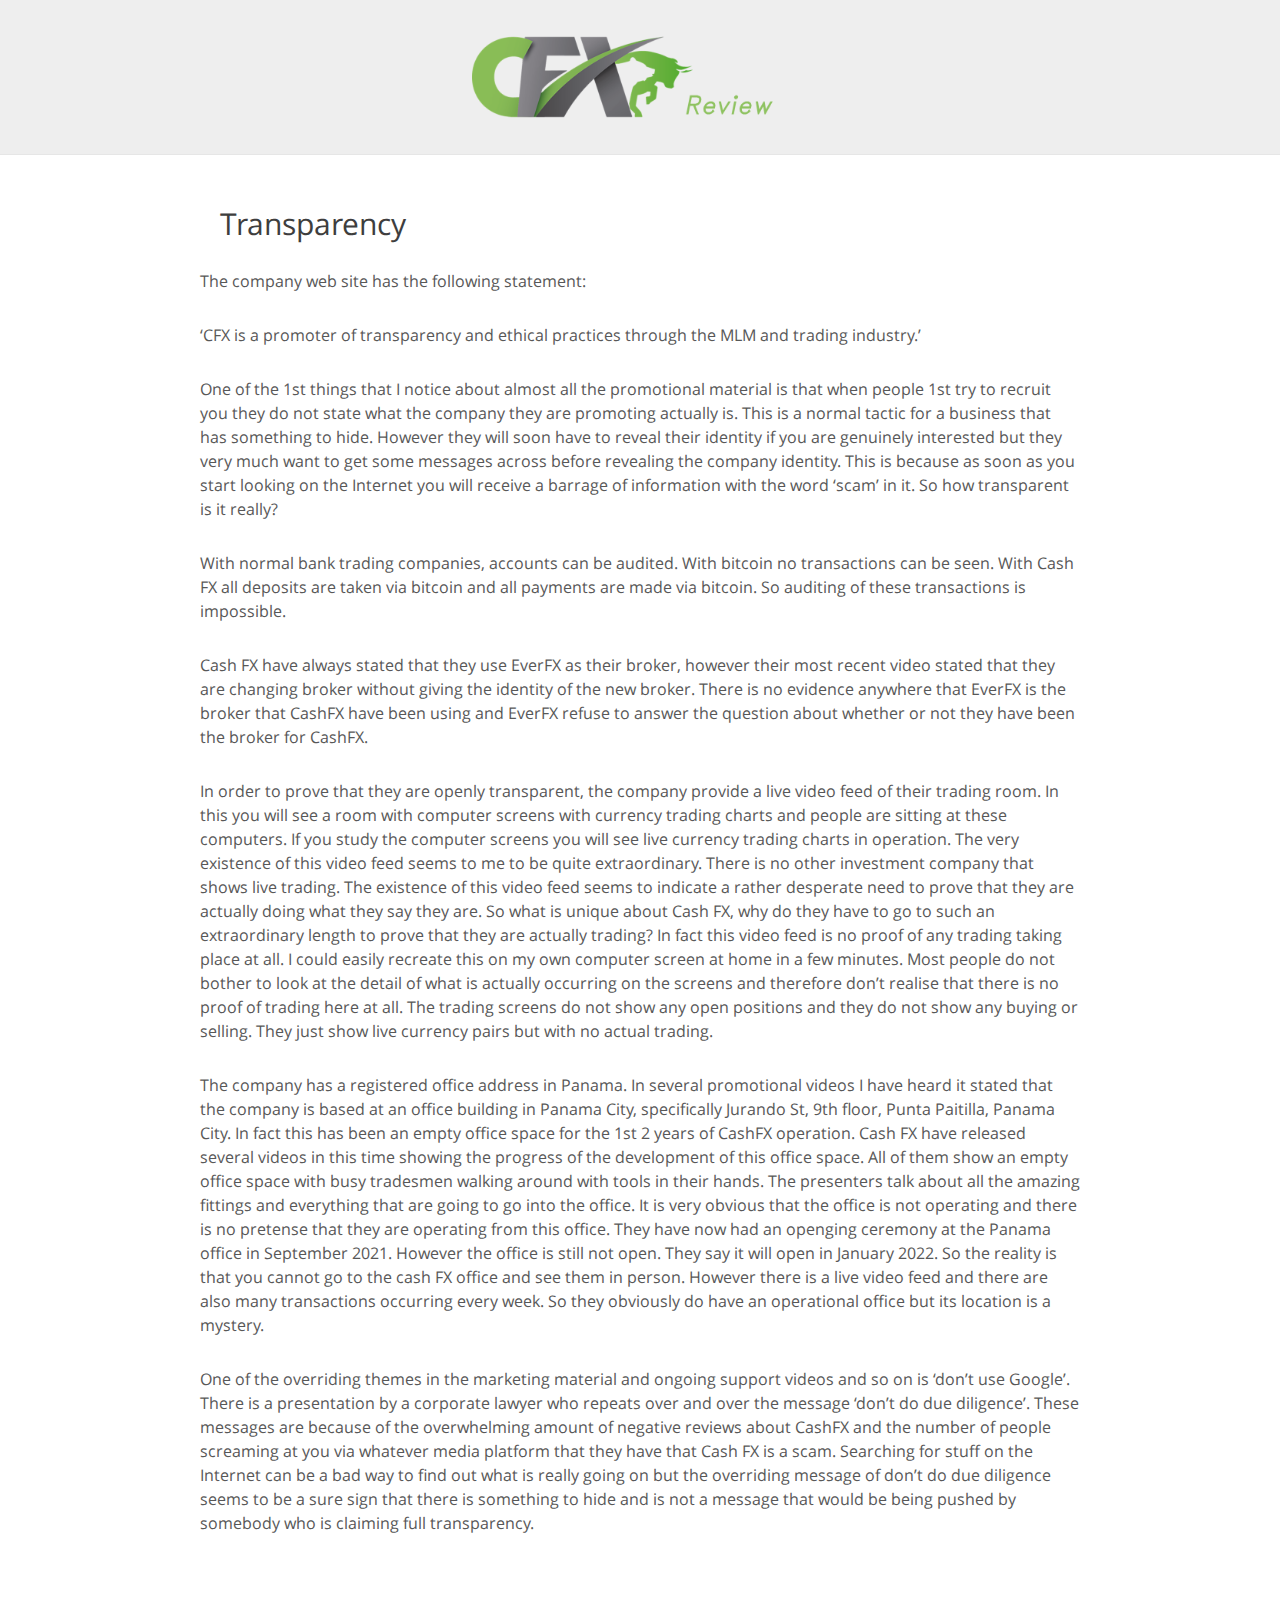
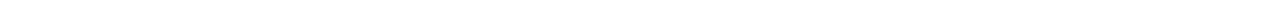
<file: transparency.html>
<!DOCTYPE HTML>
<html>
<head>
	<meta charset="UTF-8">
	<title>CashFX Review</title>
	<link rel="stylesheet" href="css/style.css" type="text/css">
</head>
<body>
	<div id="header">
		<div>
			<div class="logo">
				<a href="index.html">
					<img src="images/cashfxreview.png" alt="Cash FX Review Image"/>
				</a>
			</div>
		</div>
	</div>
	<div id="contents">
		<div id="tagline" class="clearfix">
			<h1>Transparency</h1>
			<p>
				The company web site has the following statement:
			</p>
			<p>
				‘CFX is a promoter of transparency and ethical practices through the MLM and trading industry.’
			</p>
			<p>
				One of the 1st things that I notice about almost all the promotional material is that when people 1st try to recruit you they do not state what the company they are promoting actually is. This is a normal tactic for a business that has something to hide. However they will soon have to reveal their identity if you are genuinely interested but they very much want to get some messages across before revealing the company identity. This is because as soon as you start looking on the Internet you will receive a barrage of information with the word ‘scam’ in it. So how transparent is it really?
			</p>
			<p>
				With normal bank trading companies, accounts can be audited. With bitcoin no transactions can be seen. With Cash FX all deposits are taken via bitcoin and all payments are made via bitcoin. So auditing of these transactions is impossible. 
			</p>
			<p>
				Cash FX have always stated that they use EverFX as their broker, however their most recent video stated that they are changing broker without giving the identity of the new broker. There is no evidence anywhere that EverFX is the broker that CashFX have been using and EverFX refuse to answer the question about whether or not they have been the broker for CashFX.
			</p>
			<p>
				In order to prove that they are openly transparent, the company provide a live video feed of their trading room. In this you will see a room with computer screens with currency trading charts and people are sitting at these computers. If you study the computer screens you will see live currency trading charts in operation. The very existence of this video feed seems to me to be quite extraordinary. There is no other investment company that shows live trading. The existence of this video feed seems to indicate a rather desperate need to prove that they are actually doing what they say they are. So what is unique about Cash FX, why do they have to go to such an extraordinary length to prove that they are actually trading? In fact this video feed is no proof of any trading taking place at all. I could easily recreate this on my own computer screen at home in a few minutes. Most people do not bother to look at the detail of what is actually occurring on the screens and therefore don’t realise that there is no proof of trading here at all. The trading screens do not show any open positions and they do not show any buying or selling. They just show live currency pairs but with no actual trading.
			</p>
			<p>
				The company has a registered office address in Panama. In several promotional videos I have heard it stated that the company is based at an office building in Panama City, specifically Jurando St, 9th floor, Punta Paitilla, Panama City. In fact this has been an empty office space for the 1st 2 years of CashFX operation. Cash FX have released several videos in this time showing the progress of the development of this office space. All of them show an empty office space with busy tradesmen walking around with tools in their hands. The presenters talk about all the amazing fittings and everything that are going to go into the office. It is very obvious that the office is not operating and there is no pretense that they are operating from this office. They have now had an openging ceremony at the Panama office in September 2021. However the office is still not open. They say it will open in January 2022. So the reality is that you cannot go to the cash FX office and see them in person. However there is a live video feed and there are also many transactions occurring every week. So they obviously do have an operational office but its location is a mystery.
			</p>
			<p>
				One of the overriding themes in the marketing material and ongoing support videos and so on is ‘don’t use Google’. There is a presentation by a corporate lawyer who repeats over and over the message ‘don’t do due diligence’. These messages are because of the overwhelming amount of negative reviews about CashFX and the number of people screaming at you via whatever media platform that they have that Cash FX is a scam. Searching for stuff on the Internet can be a bad way to find out what is really going on but the overriding message of don’t do due diligence seems to be a sure sign that there is something to hide and is not a message that would be being pushed by somebody who is claiming full transparency.
			</p>
		</div>
	</div>
</body>
</html>
</file>
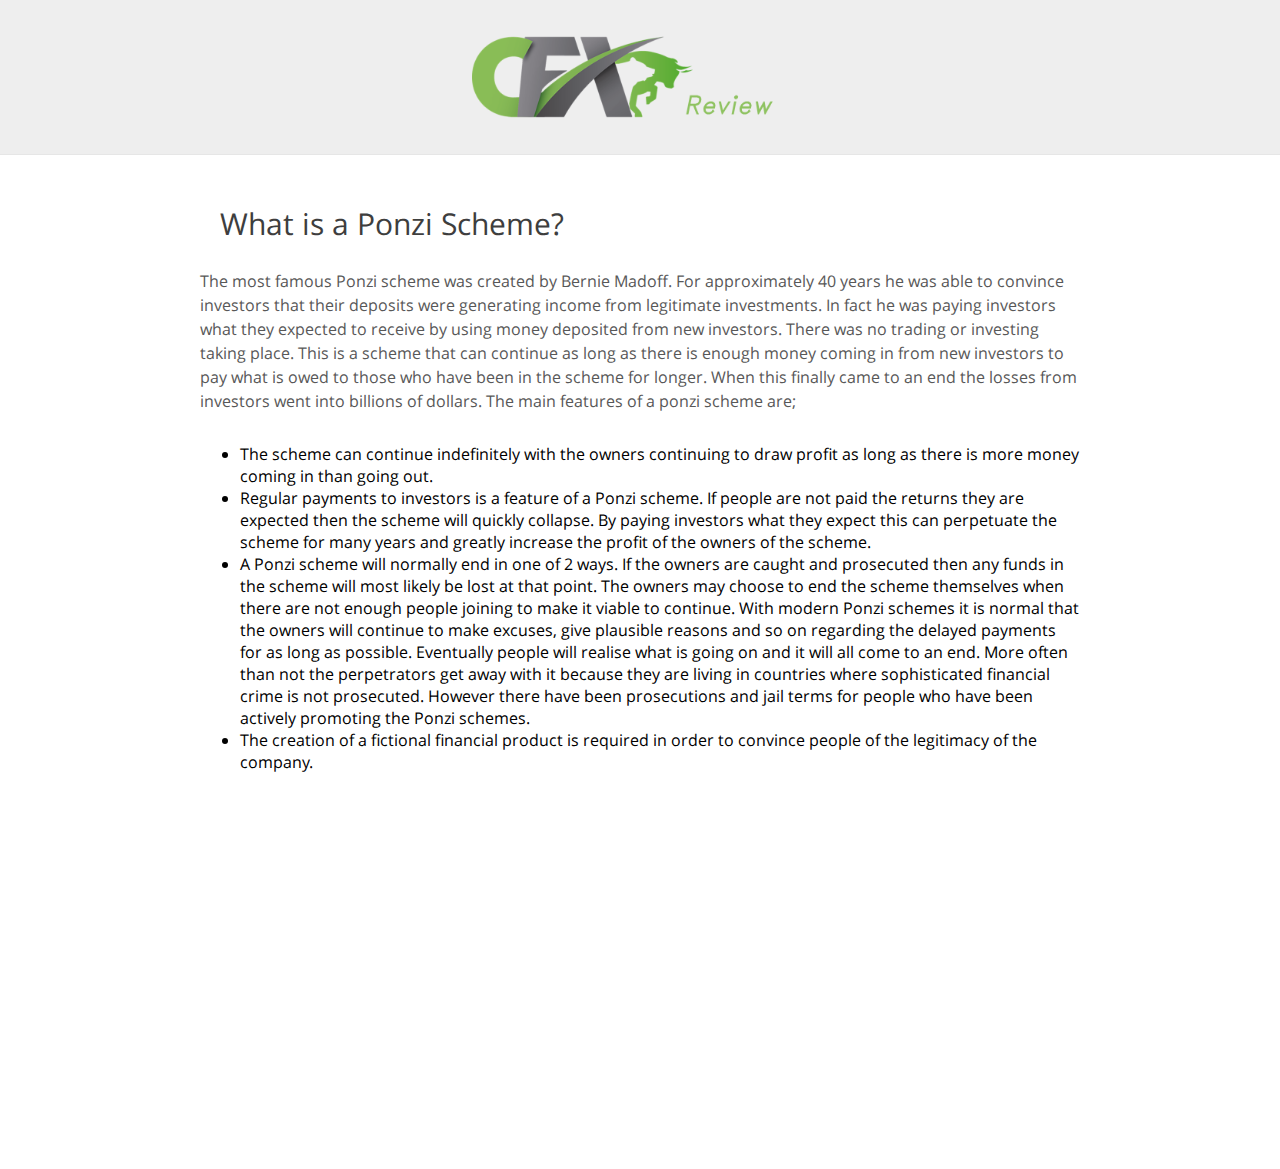
<file: what-is-a-ponzi-scheme.html>
<!DOCTYPE HTML>
<html>
<head>
	<meta charset="UTF-8">
	<title>CashFX Review</title>
	<link rel="stylesheet" href="css/style.css" type="text/css">
</head>
<body>
	<div id="header">
		<div>
			<div class="logo">
				<a href="index.html">
					<img src="images/cashfxreview.png" alt="Cash FX Review Image"/>
				</a>
			</div>
		</div>
	</div>
	<div id="contents">
		<div id="tagline" class="clearfix">
			<h1>What is a Ponzi Scheme?</h1>
			<p>
				The most famous Ponzi scheme was created by Bernie Madoff. For approximately 40 years he was able to convince investors that their deposits were generating income from legitimate investments. In fact he was paying investors what they expected to receive by using money deposited from new investors. There was no trading or investing taking place. This is a scheme that can continue as long as there is enough money coming in from new investors to pay what is owed to those who have been in the scheme for longer. When this finally came to an end the losses from investors went into billions of dollars. The main features of a ponzi scheme are;
			</p>
			<ul>
				<li>The scheme can continue indefinitely with the owners continuing to draw profit as long as there is more money coming in than going out. </li>
				<li>Regular payments to investors is a feature of a Ponzi scheme. If people are not paid the returns they are expected then the scheme will quickly collapse. By paying investors what they expect this can perpetuate the scheme for many years and greatly increase the profit of the owners of the scheme.</li>
				<li>A Ponzi scheme will normally end in one of 2 ways. If the owners are caught and prosecuted then any funds in the scheme will most likely be lost at that point. The owners may choose to end the scheme themselves when there are not enough people joining to make it viable to continue. With modern Ponzi schemes it is normal that the owners will continue to make excuses, give plausible reasons and so on regarding the delayed payments for as long as possible. Eventually people will realise what is going on and it will all come to an end. More often than not the perpetrators get away with it because they are living in countries where sophisticated financial crime is not prosecuted. However there have been prosecutions and jail terms for people who have been actively promoting the Ponzi schemes.</li>
				<li>The creation of a fictional financial product is required in order to convince people of the legitimacy of the company.</li>
			</ul>
		</div>
	</div>
</body>
</html>
</file>
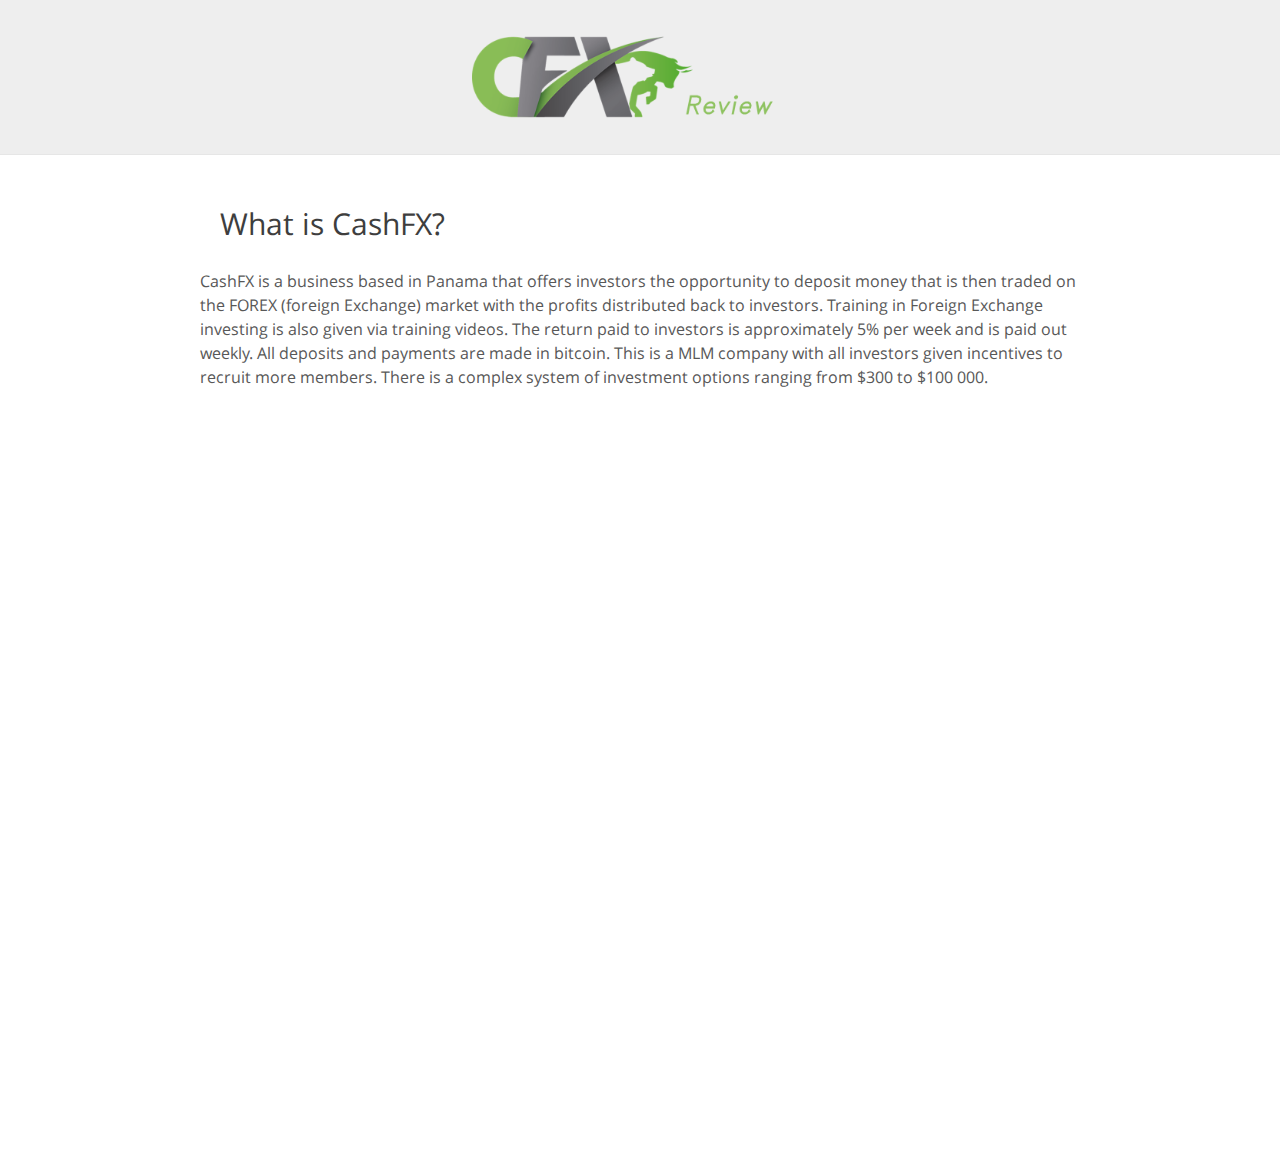
<file: what-is-cashfx.html>
<!DOCTYPE HTML>
<html>
<head>
	<meta charset="UTF-8">
	<title>CashFX Review</title>
	<link rel="stylesheet" href="css/style.css" type="text/css">
</head>
<body>
	<div id="header">
		<div>
			<div class="logo">
				<a href="index.html">
					<img src="images/cashfxreview.png" alt="Cash FX Review Image"/>
				</a>
			</div>
		</div>
	</div>
	<div id="contents">
		<div id="tagline" class="clearfix">
			<h1>What is CashFX?</h1>
			<p>
				CashFX is a business based in Panama that offers investors the opportunity to deposit money that is then traded on the FOREX (foreign Exchange) market with the profits distributed back to investors. Training in Foreign Exchange investing is also given via training videos. The return paid to investors is approximately 5% per week and is paid out weekly. All deposits and payments are made in bitcoin. This is a MLM company with all investors given incentives to recruit more members. There is a complex system of investment options ranging from $300 to $100 000.
			</p>
		</div>
	</div>
</body>
</html>
</file>
<file: css/style.css>
/* Website template by freewebsitetemplates.com */
@font-face {
	font-family: 'OpenSans';
	src: url('../fonts/OpenSans-Regular.eot');
	src: local('☺'), url('../fonts/OpenSans-Regular.woff') format('woff'), url('../fonts/OpenSans-Regular.ttf') format('truetype'), url('../fonts/OpenSans-Regular.svg') format('svg');
	font-weight: normal;
	font-style: normal;
}
@font-face {
	font-family: 'Play';
	src: url('../fonts/Play-Regular.eot');
	src: local('☺'), url('../fonts/Play-Regular.woff') format('woff'), url('../fonts/Play-Regular.ttf') format('truetype'), url('../fonts/Play-Regular.svg') format('svg');
	font-weight: normal;
	font-style: normal;
}
body {
	background-color: #fff;
	font-family: 'OpenSans';
	margin: 0;
}
img {
	border: 0;
}
.clearfix:after, #contents:after {
	clear:both;
	content:"";
	display:block;
	height:1%;
	line-height:0;
	visibility:hidden;
}
.btn {
	background: url(../images/bg-button.png) no-repeat;
	background-position: 0 -70px;
	color: #fff;
	display: inline-block;
	font: 24px/60px 'OpenSans';
	height: 60px;
	width: 230px;
	text-align: center;
	text-decoration: none;
	text-transform: uppercase;
}
.btn:hover {
	background-position: 0 0;
}
/*------------------------------ HEADER ------------------------------*/
#header {
	background-color: #eee;
	border-bottom: 1px solid #e6e6e6;
	padding: 27px 0;
}
#header > div, #footer > div {
	width: 920px;
	margin: 0 auto;
	padding: 0 20px;
}
/** Logo **/
#header .logo {
}

/** Open Sidebar Button **/
#header .openbtn {
	margin: auto;
	margin-left: 30px;
}

#header .logo a img {
	color: #000;
	display: block;
	font: 20px/35px 'Play';
	height: 100px;
	margin: auto;
	text-decoration: none;
	text-transform: uppercase;
}
/** Navigation **/
#navigation {
	display: inline-block;
	list-style: none;
	line-height: 100px;
	margin: 0;
	padding: 0;
}
#navigation ul {
	display: inline-block;
	list-style: none;
	margin: 0;
	padding: 0;
}
#navigation li {
	float: left;
	width: 160px;
	text-align: center;
}
#navigation li a {
	color: #818181;
	font-size: 15px;
	line-height: 30px;
	text-decoration: none;
}
#navigation li a:hover {
	color: #000;
}
#navigation li.active a {
	color: #f99600;
}
/*------------------------------ SIDE BAR ------------------------------*/
.epic-sidebar {
	height: 100%;
	width: 0;
	position: fixed;
	z-index: 1;
	top: 0;
	left: 0;
	background-color: #888;
	overflow-x: hidden;
	padding-top: 60px;
	transition: 0.5s;
}

.epic-sidebar a {
	padding: 8px 8px 8px 32px;
	text-decoration: none;
	font-size: 25px;
	color: #222;
	display: block;
	transition: 0.3s;
}

.epic-sidebar a:hover {
	color: #448;
}

.epic-sidebar .closebtn {
	position: absolute;
	top: 0;
	right: 25px;
	font-size: 36px;
	margin-left: 50px;
}

.openbtn {
	font-size: 20px;
	cursor: pointer;
	color: #111;
	padding: 10px 15px;
	border: none;
	position: absolute;
	top: 53px;
	left: 20px;
}

.openbtn:hover {
	color: #444;
}

/*------------------------------ CONTENTS ------------------------------*/
html,
body
{
	margin: 0;
	padding: 0;
	height: 100%;
}

a {
	text-decoration: none;
	color: black;
}

a .gimme-underline {
	text-decoration: underline;
}

#contents {
	min-height: 100%;
	width: 880px;
	margin: auto;
	padding: 54px 40px;
	padding-bottom: 60px;
}

#contents * {
	text-align: left;
}

h1 {
	color: #3e3e3e;
	font-size: 30px;
	font-weight: normal;
	line-height: 30px;
	margin: 0 0 30px;
}
h2 {
	color: #2c2c2c;
	font-size: 24px;
	font-weight: normal;
	line-height: 24px;
	margin: 0 0 12px;
}

h3 {
	font-weight: normal;
}

p {
	color: #585858;
	font-size: 16px;
	line-height: 24px;
	margin: 0 0 30px;
}

.smalltext {
	font-size: 14px;
	line-height: 20px;
}

p a {
	color: #585858;
}
#tagline h1 {
	margin-left: 20px;
}
/*#tagline > div {
	float: left;
	width: 400px;
	margin: 0 20px;
}*/
#contents .features {
	width: 810px;
	margin: 0 auto;
}
.features > div {
	display: inline-block;
	margin: 0 0 30px;
}
.features > div img {
	float: left;
	margin-right: 20px;
	margin-top: 36px;
}
.date {
	float: left;
	height: 78px;
	width: 70px;
	margin-right: 20px;
	border: 1px solid #d5d5d5;
	text-align: center;
}
.date p {
	margin: 12px 0 0;
}
.date p span {
	display: block;
	font-size: 30px;
	margin-bottom: 6px;
}
.author {
	color: #585858;
	display: block;
	font-size: 12px;
}
.more {
	background-color: #727272;
	color: #fff;
	display: inline-block;
	font-size: 14px;
	line-height: 30px;
	width: 100px;
	text-align: center;
	text-decoration: none;
}
.more:hover, .message input[type='submit']:hover {
	background-color: #f99600;
	color: #000;
}
/** main **/
.main {
	float: left;
	background: url(../images/divider.png) repeat-y right top;
	min-height: 100px;
	width: 620px;
	padding-right: 24px;
}
.main h1, .sidebar h1 {
	margin: 0 0 12px;
	position: relative;
	top: -18px;
}
.main h2 span {
	display: block;
	font-size: 12px;
}
/** sidebar **/
.sidebar {
	float: left;
	min-height: 848px;
	width: 216px;
	margin-left: 20px;
}
.sidebar ul, .news {
	list-style: none;
	margin: 0;
	padding: 0;
}
.news li {
	border-top: 1px solid #d5d5d5;
	padding: 24px 30px 0 100px;
	position: relative;
}
.news li .date {
	float: none;
	position: absolute;
	left: 0;
	top: 30px;
}
.news li > p span, .post > span {
	display: block;
	text-align: right;
}
.posts {
	border-top: 1px solid #d5d5d5;
}
.posts li {
	border-bottom: 1px solid #d5d5d5;
	padding: 24px 10px 0;
}
.posts li p {
	font-size: 14px;
}
.posts li .title {
	font-size: 16px;
	font-weight: normal;
	margin: 0 0 12px;
}
.posts li .title a {
	color: #2c2c2c;
	font-size: 16px;
	text-decoration: none;
}
.post {
	width: 785px;
	margin: 0 auto;
}
.post h1 {
	padding-top: 12px;
}
#about {
	width: 740px;
	margin: 0 auto;
}
#about h1, .section h1 {
	border-bottom: 1px solid #e0e0e0;
	padding-bottom: 12px;
}
.section {
	float: left;
	width: 390px;
	margin-right: 50px;
}
.section h1 {
	margin-bottom: 18px;
}
.message input[type='text'], .message textarea {
	color: #aeaeae;
	font-size: 13px;
	height: 33px;
	line-height: 33px;
	width: 380px;
	border: 1px solid #d5d5d5;
	margin: 0 0 6px;
	padding: 0 4px;
}
.message textarea {
	height: 175px;
	overflow: auto;
	resize: none;
}
.message input[type='submit'] {
	float: right;
	background-color: #818181;
	color: #d5d5d5;
	cursor: pointer;
	font: 13px/30px Arial, Helvetica, sans-serif;
	height: 30px;
	border: 0;
	margin: 0;
	padding: 0 10px;
}
.contact {
	background-color: #f8f8f8;
	width: 270px;
	padding: 124px 60px;
	text-align: center;
}
.contact p span {
	color: #2c2c2c;
	display: block;
	font-size: 30px;
	line-height: 36px;
	padding: 18px 0;
}
/*------------------------------ FOOTER ------------------------------*/
#footer {
	clear: both;
	position: relative;
	height: 60px;
	margin-top: -60px;
	background-color: #eee;
	border-top: 1px solid #d8d8d8;
	padding: 30px 0;
}
#footer p {
	font-size: 12px;
	line-height: 30px;
	padding-left: 10px;
}
#connect {
	float: right;
	display: inline-block;
	margin-right: 30px;
}
#connect a {
	background: url(../images/icons.png) no-repeat;
	display: inline-block;
	height: 30px;
	width: 30px;
	margin: 0 10px;
}
#connect a.googleplus {
	background-position: 0 -40px;
}
#connect a.twitter {
	background-position: 0 -80px;
}
#connect a.tumbler {
	background-position: 0 -120px;
}
#connect a.facebook:hover {
	background-position: -40px 0;
}
#connect a.googleplus:hover {
	background-position: -40px -40px;
}
#connect a.twitter:hover {
	background-position: -40px -80px;
}
#connect a.tumbler:hover {
	background-position: -40px -120px;
}
</file>
